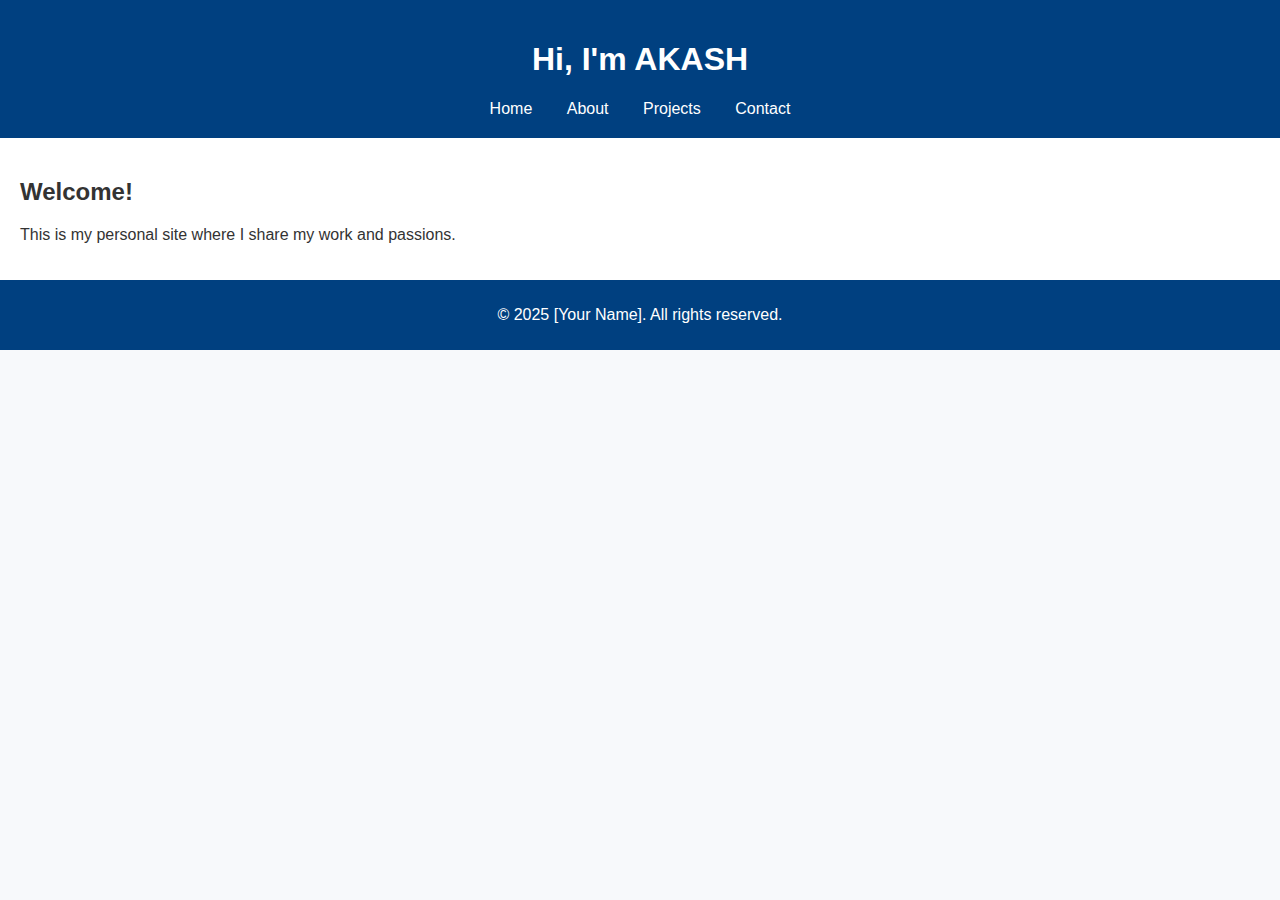
<file: index.html>
<!DOCTYPE html>
<html>
<head>
  <title>My Personal Website</title>
  <link rel="stylesheet" href="style.css">
</head>
<body>
  <header>
    <h1>Hi, I'm AKASH</h1>
    <nav>
      <a href="index.html">Home</a>
      <a href="about.html">About</a>
      <a href="projects.html">Projects</a>
      <a href="contact.html">Contact</a>
    </nav>
  </header>
  <main>
    <h2>Welcome!</h2>
    <p>This is my personal site where I share my work and passions.</p>
  </main>
  <footer>
    <p>© 2025 [Your Name]. All rights reserved.</p>
  </footer>
</body>
</html>
</file>
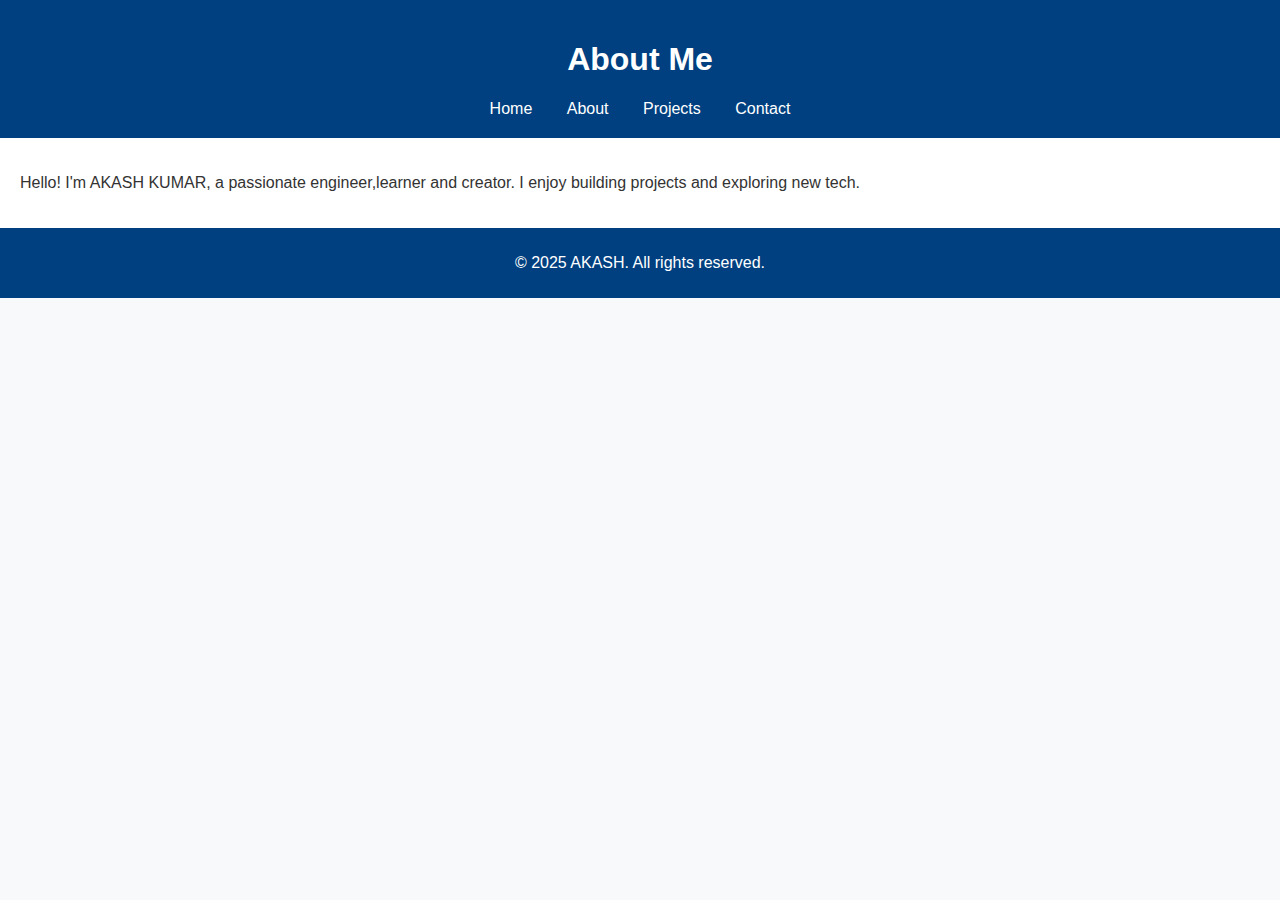
<file: about.html>
<!DOCTYPE html>
<html>
<head>
  <title>About Me</title>
  <link rel="stylesheet" href="style.css">
</head>
<body>
  <header>
    <h1>About Me</h1>
    <nav>
      <a href="index.html">Home</a>
      <a href="about.html">About</a>
      <a href="projects.html">Projects</a>
      <a href="contact.html">Contact</a>
    </nav>
  </header>
  <main>
    <p>Hello! I'm AKASH KUMAR, a passionate engineer,learner and creator. I enjoy building projects and exploring new tech.</p>
  </main>
  <footer>
    <p>© 2025 AKASH. All rights reserved.</p>
  </footer>
</body>
</html>
</file>
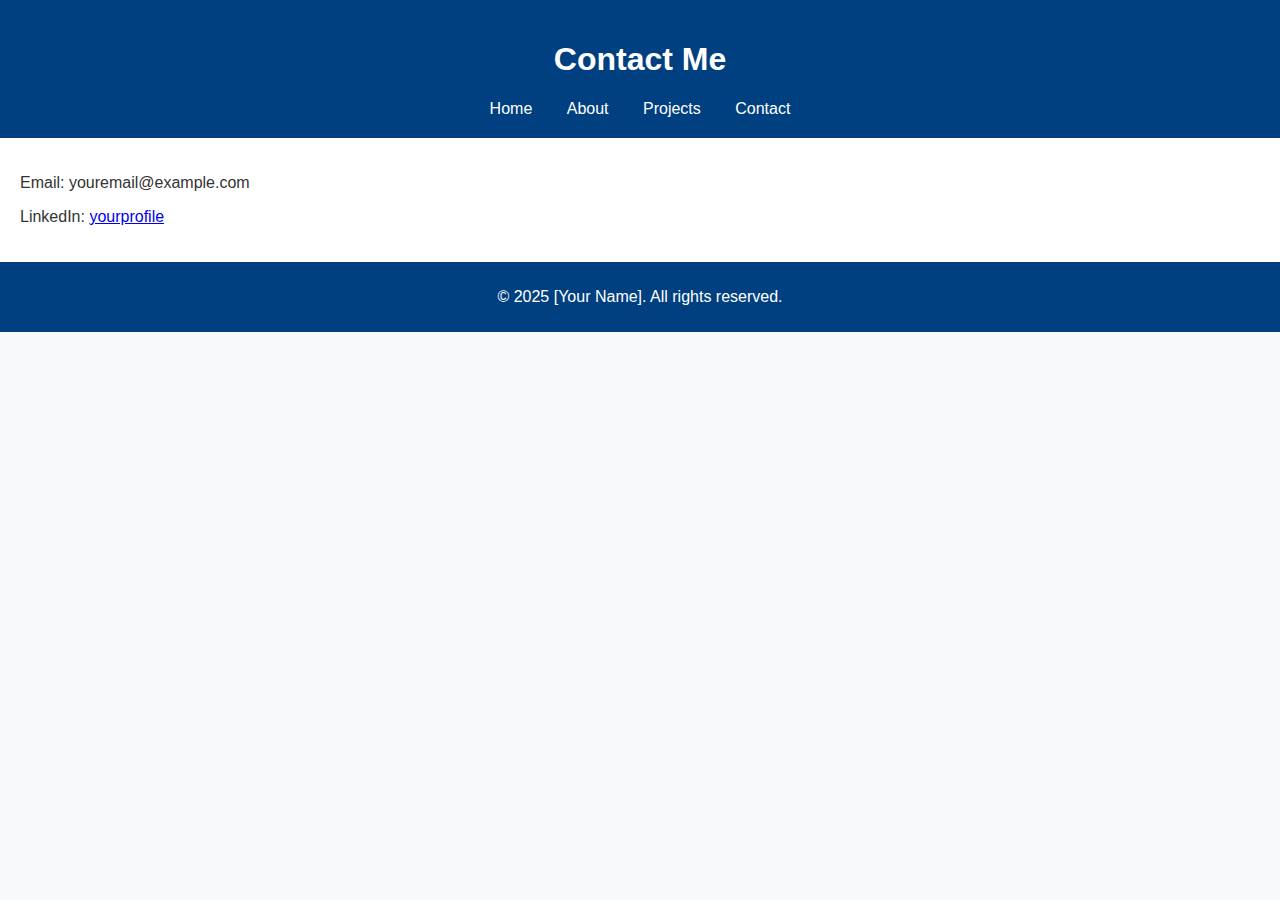
<file: contact.html>
<!DOCTYPE html>
<html>
<head>
  <title>Contact</title>
  <link rel="stylesheet" href="style.css">
</head>
<body>
  <header>
    <h1>Contact Me</h1>
    <nav>
      <a href="index.html">Home</a>
      <a href="about.html">About</a>
      <a href="projects.html">Projects</a>
      <a href="contact.html">Contact</a>
    </nav>
  </header>
  <main>
    <p>Email: youremail@example.com</p>
    <p>LinkedIn: <a href="https://linkedin.com/in/yourprofile" target="_blank">yourprofile</a></p>
  </main>
  <footer>
    <p>© 2025 [Your Name]. All rights reserved.</p>
  </footer>
</body>
</html>
</file>
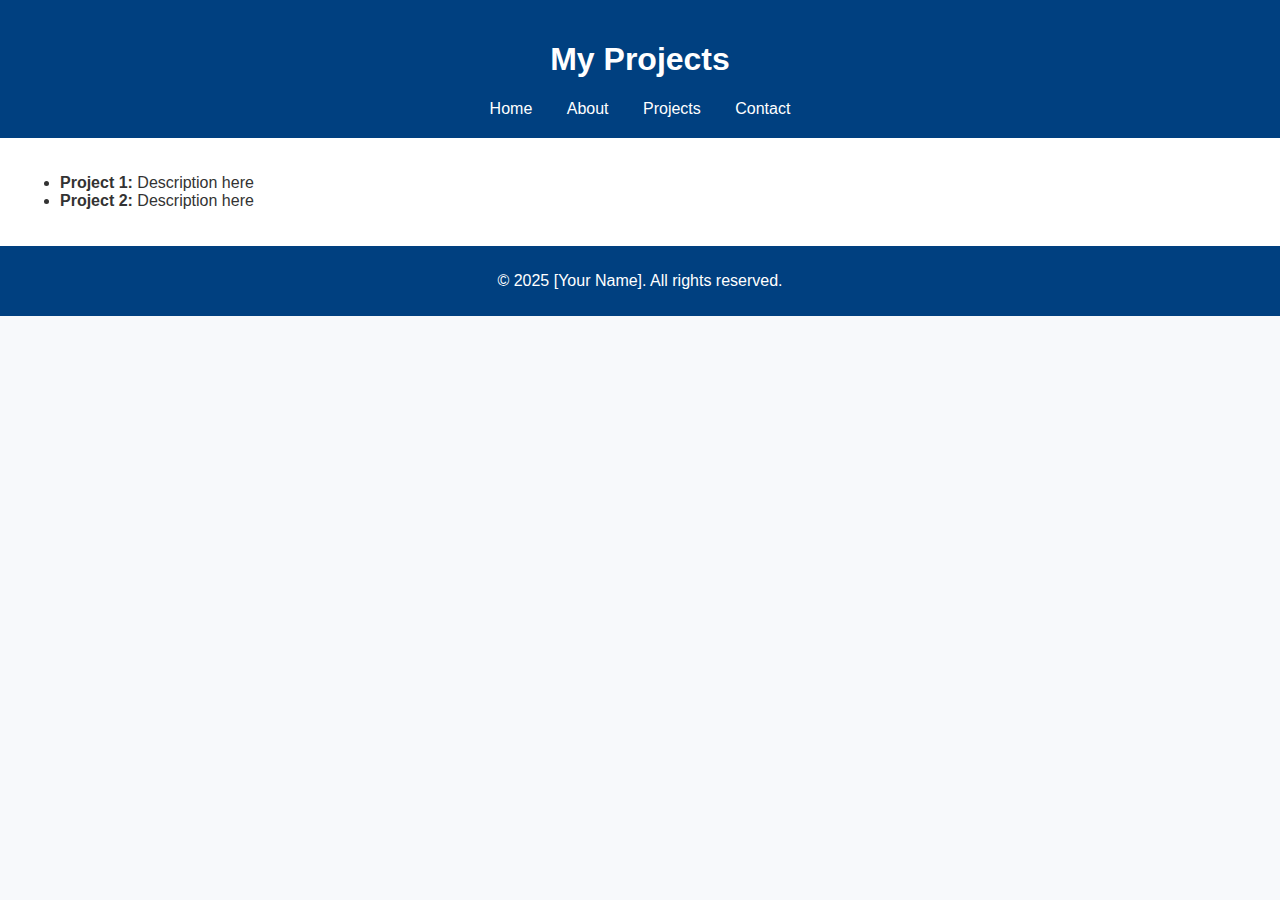
<file: projects.html>
<!DOCTYPE html>
<html>
<head>
  <title>Projects</title>
  <link rel="stylesheet" href="style.css">
</head>
<body>
  <header>
    <h1>My Projects</h1>
    <nav>
      <a href="index.html">Home</a>
      <a href="about.html">About</a>
      <a href="projects.html">Projects</a>
      <a href="contact.html">Contact</a>
    </nav>
  </header>
  <main>
    <ul>
      <li><strong>Project 1:</strong> Description here</li>
      <li><strong>Project 2:</strong> Description here</li>
    </ul>
  </main>
  <footer>
    <p>© 2025 [Your Name]. All rights reserved.</p>
  </footer>
</body>
</html>
</file>
<file: style.css>
body {
  font-family: Arial, sans-serif;
  background-color: #f7f9fb;
  color: #333;
  margin: 0;
  padding: 0;
}

header {
  background-color: #004080;
  color: white;
  padding: 20px;
  text-align: center;
}

nav a {
  margin: 0 15px;
  color: white;
  text-decoration: none;
}

main {
  padding: 20px;
  background: white;
}

footer {
  background-color: #004080;
  color: white;
  text-align: center;
  padding: 10px;
}
</file>
